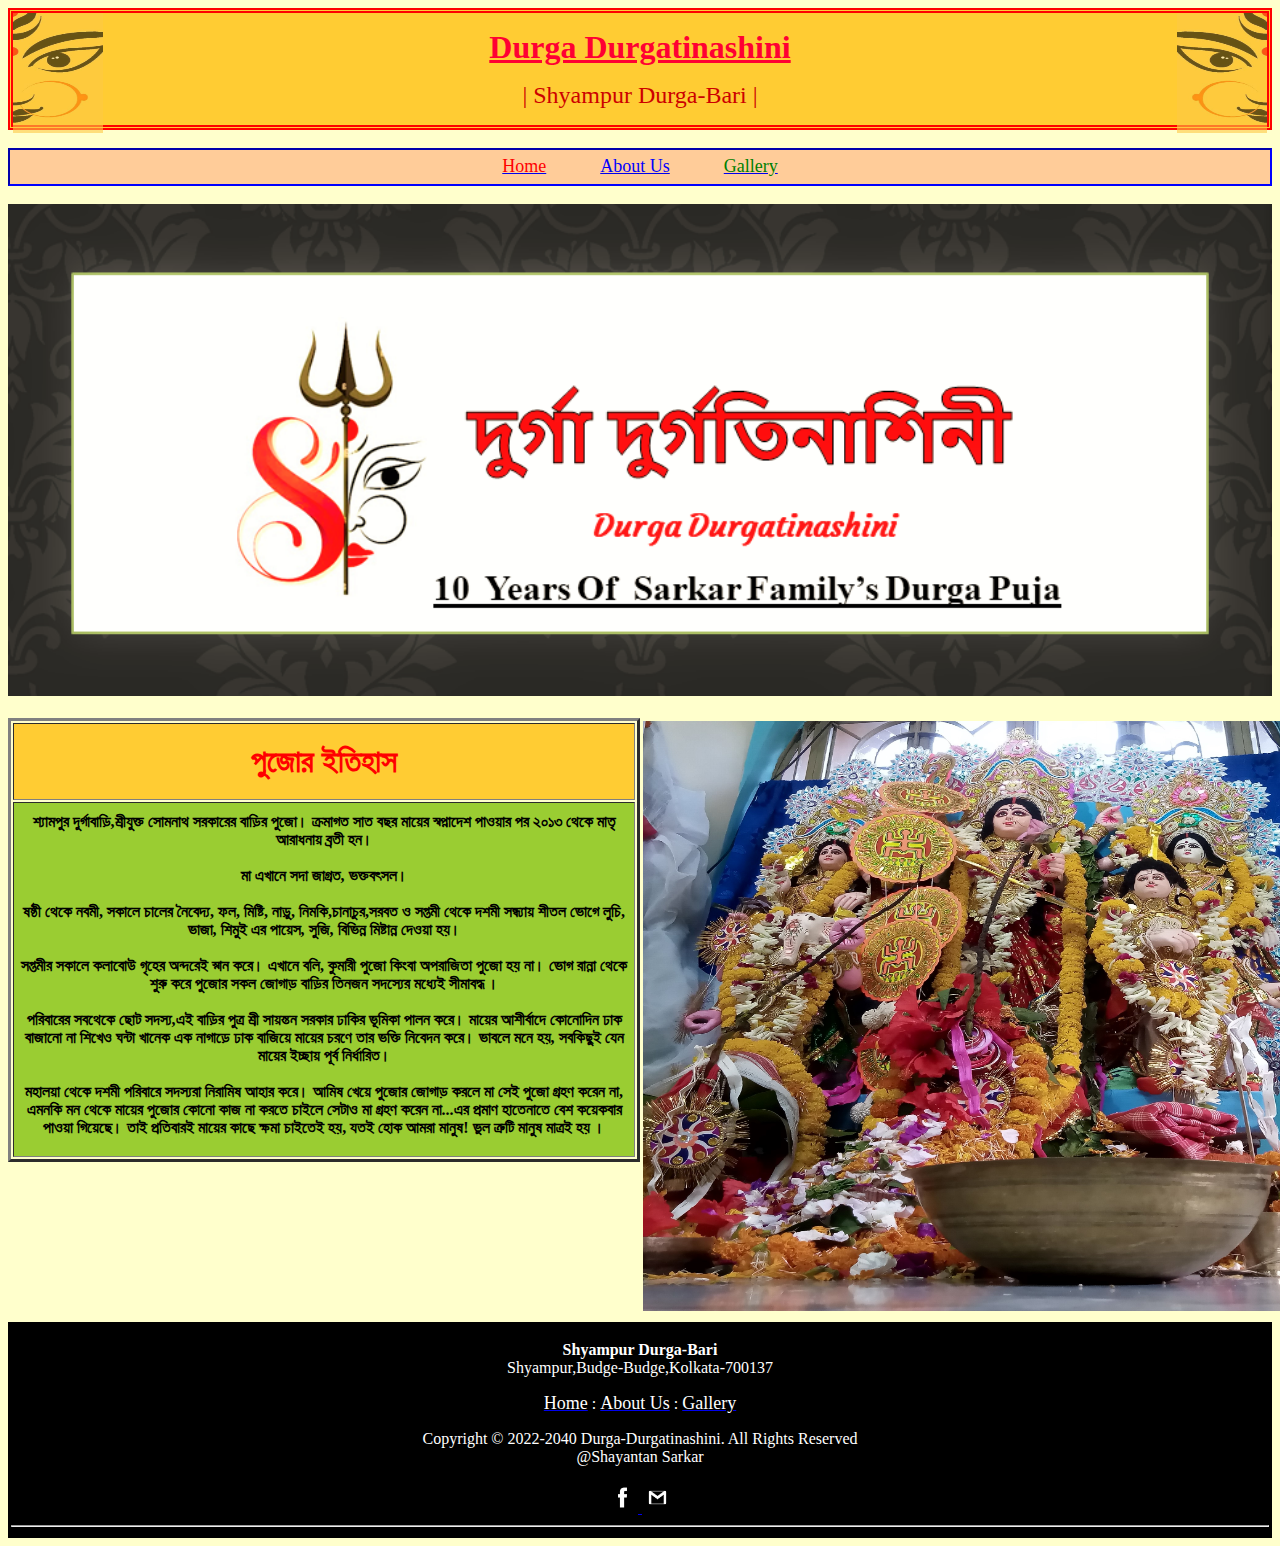
<file: index.html>
<!DOCTYPE html>
<html>
    <head>
        <title>Durga Durgatinashini</title>
        <meta charset="UTF-8">
        <meta name="viewport" content="width=device-width, initial-scale=1">
        <meta name="author" content="Shayantan Sarkar">
        <link rel="stylesheet" href="main_page.css" media="all"/>
    </head>
    <body>
        <!-- Heading Section -->
        <div align="center" class="heading">
            <img src="l3.jpg" alt="Logo" width="90px" height="120px" id="head_img2"/>
            <img src="l4.jpg" alt="Logo" width="90px" height="120px" id="head_img1" />
            <p> 
                <font size="6" face="Algerian" color="FF0033"><b><u>Durga Durgatinashini</u></b></font>  
            </p>
            <p><font size="5" face="courgette" color="CC0000" >| Shyampur Durga-Bari |</font></p>
        </div>
        <br/>
        <!-- Menu Section -->
        <div class="menu" align="center">
            <a href="index.html" target="_self" style="padding-right:50px;"><font size="4" face="Times New Roman" color="red">Home</font></a>
            <a href="aboutus.html" target="_self"><font size="4" face="Times New Roman" color="blue">About Us</font></a>
            <a href="gallery.html" target="_self" style="padding-left:50px;"><font size="4" face="Times New Roman" color="green">Gallery</font></a>
        </div>
        <br/>
        <!-- Big Logo Section -->
        <div class="logo">
            <img src="logo.png" alt="Durga Durgatinashini" width="100%" border="0">
        </div>
        <br/>
        <!-- Puja History Table Writing Section -->
        <div class="puja history">
            <table width="50%" border="3" id="gen1">
                <tr>
                    <th bgcolor="FFCC33">
                        <br/>
                        <center><font size="6" color="red"><b>পুজোর ইতিহাস</b></font></center>
                        <br/>
                    </th>
                </tr>
                <tr>
                    <td bgcolor="yellowgreen" id="history" width="50%">
                        <center>
                            <b>
                                শ্যামপুর দুর্গাবাড়ি,শ্রীযুক্ত সোমনাথ সরকারের বাড়ির পুজো। ক্রমাগত সাত বছর মায়ের স্বপ্নাদেশ পাওয়ার পর ২০১৩ থেকে মাতৃ আরাধনায় ব্রতী হন।<br/><br/>

                                মা এখানে সদা জাগ্রত, ভক্তবৎসল।<br/><br/>

                                ষষ্ঠী থেকে নবমী, সকালে চালের নৈবেদ্য, ফল, মিষ্টি, নাড়ু, নিমকি,চানাচুর,সরবত ও সপ্তমী থেকে দশমী সন্ধ্যায় শীতল ভোগে লুচি, ভাজা, শিমুই এর পায়েস, সুজি, বিভিন্ন মিষ্টান্ন দেওয়া হয়।<br/><br/>

                                সপ্তমীর সকালে কলাবোউ গৃহের অন্দরেই স্নান করে। এখানে বলি, কুমারী পুজো কিংবা অপরাজিতা পুজো হয় না। ভোগ রান্না থেকে শুরু করে পুজোর সকল জোগাড় বাড়ির তিনজন সদস্যের মধ্যেই সীমাবদ্ধ ।<br/><br/>

                                পরিবারের সবথেকে ছোট সদস্য,এই বাড়ির পুত্র শ্রী সায়ন্তন সরকার ঢাকির ভূমিকা পালন করে। মায়ের আশীর্বাদে কোনোদিন ঢাক বাজানো না শিখেও ঘন্টা খানেক এক নাগাড়ে ঢাক বাজিয়ে মায়ের চরণে তার ভক্তি নিবেদন করে। ভাবলে মনে হয়, সবকিছুই যেন মায়ের ইচ্ছায় পূর্ব নির্ধারিত।<br/><br/> 

                                মহালয়া থেকে দশমী পরিবারে সদস্যরা নিরামিষ আহার করে। আমিষ খেয়ে পুজোর জোগাড় করলে মা সেই পুজো গ্রহণ করেন না, এমনকি মন থেকে মায়ের পুজোর কোনো কাজ না করতে চাইলে সেটাও মা গ্রহণ করেন না...এর প্রমাণ হাতেনাতে বেশ কয়েকবার পাওয়া গিয়েছে। তাই প্রতিবারই মায়ের কাছে ক্ষমা চাইতেই হয়, যতই হোক আমরা মানুষ! ভুল ত্রুটি মানুষ মাত্রই হয় ।<br/><br/>
                            </b>
                             
                        </center>
                    </td>
                </tr>
            </table>
        </div>
        <!-- Puja History Table Image Section -->
        <div class="puja history">
            <table width="50%" border="0" id="gen2">
                <tr>
                    <th>
                        <img src="5.jpg" width="663px" height="590px" alt="Puja History"/>
                    </th>
                </tr>
            </table>
        </div>
        <!-- Page Ending Section -->
        <div class="page-end">
            <table border="0" width="100%" bgcolor="black"> 
                <tr>
                    <td>
                        <font color="white">
                            <center>
                                <p><b>Shyampur Durga-Bari</b><br/>Shyampur,Budge-Budge,Kolkata-700137</p>
                                <p>
                                    <a href="index.html" target="_self"><font size="4" face="Times New Roman" color="white">Home</font></a> : 
                                    <a href="aboutus.html" target="_self"><font size="4" face="Times New Roman" color="white">About Us</font></a> : 
                                    <a href="gallery.html" target="_self"><font size="4" face="Times New Roman" color="white">Gallery</font></a>
                                </p>
                                <p>Copyright © 2022-2040 Durga-Durgatinashini. All Rights Reserved<br/>@Shayantan Sarkar</p>
                                <a href="https://www.facebook.com/shayantan.sarkar.03/" target="_blank">
                                    <img src="fb.png" alt="Facebook" width="2.5%"/>
                                </a>
                                <a href="mailto:iamshayantansocial@gmail.com?" target="_blank">
                                    <img src="gm.jpg" alt="Gmail" width="2.5%"/>
                                </a>
                                <hr/>
                            </center>
                        </font>
                    </td>
                </tr>
            </table>
        </div>
    </body>
</html>
</file>
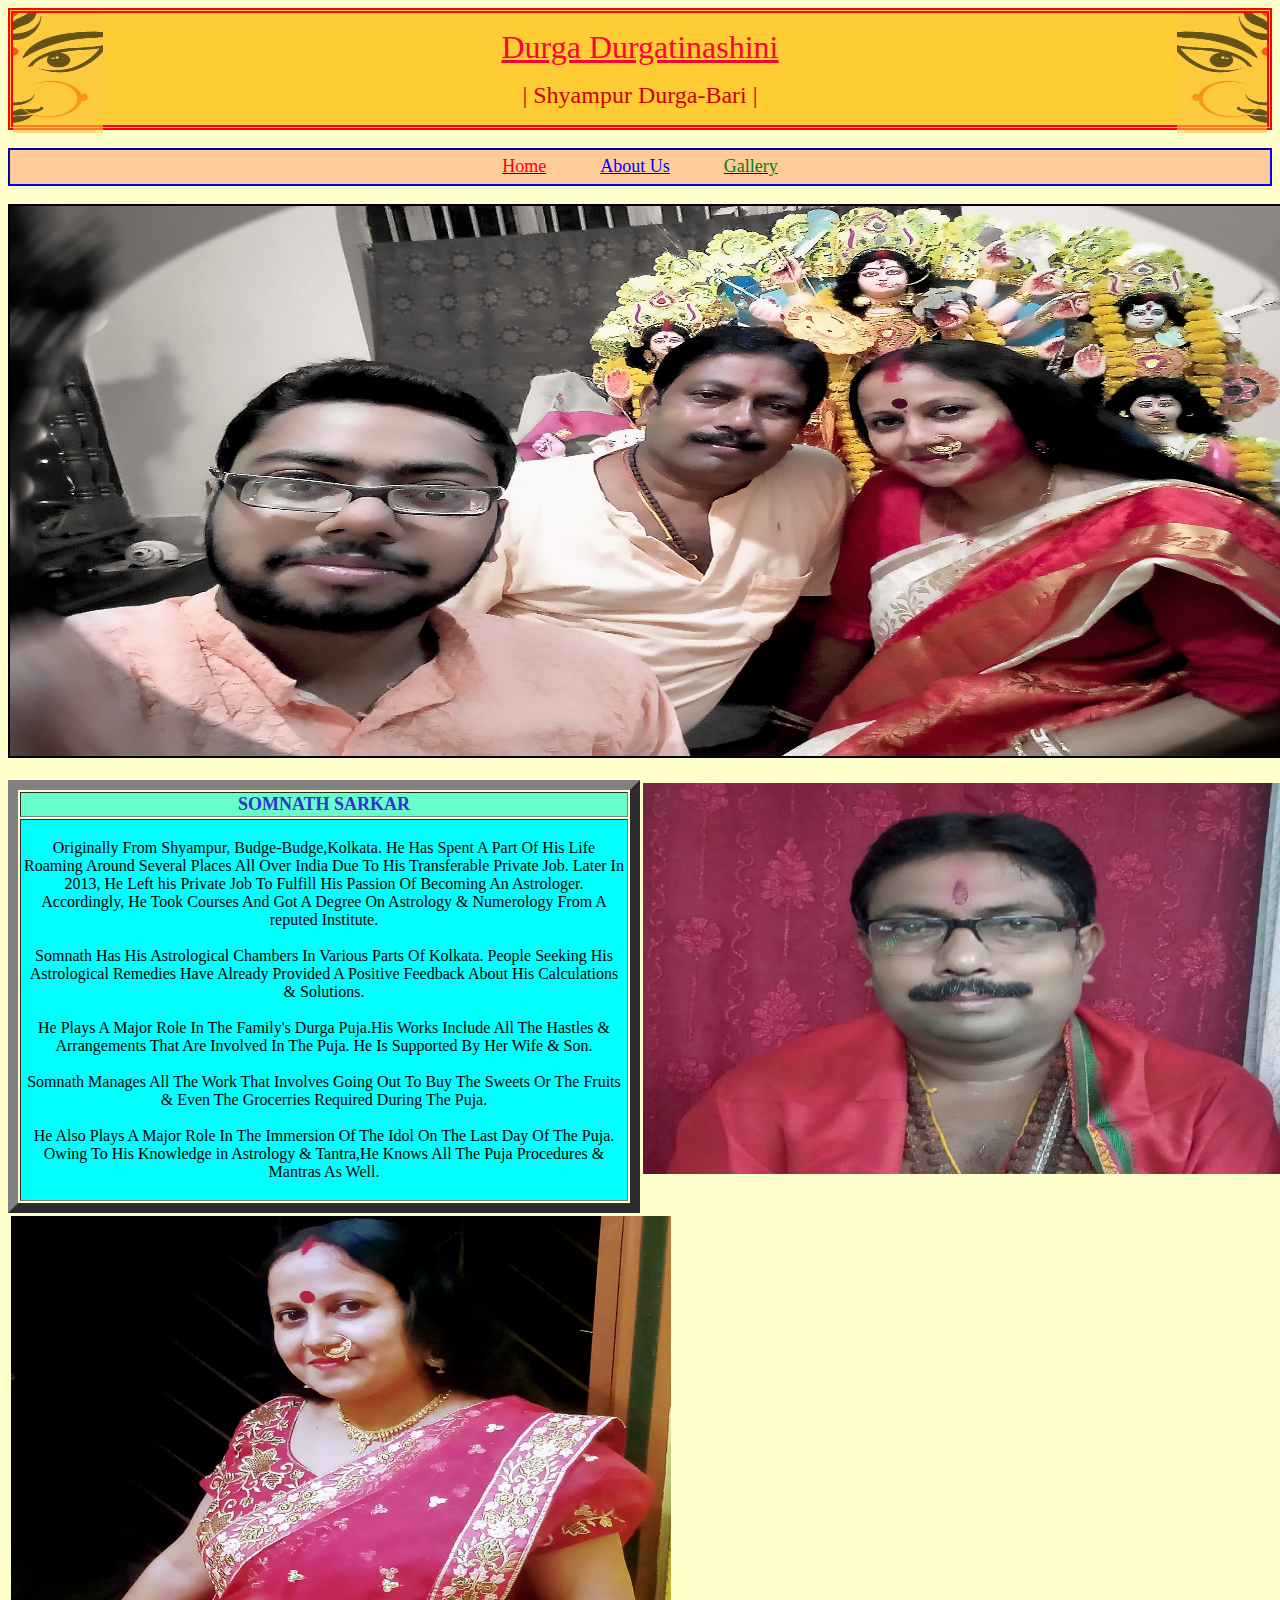
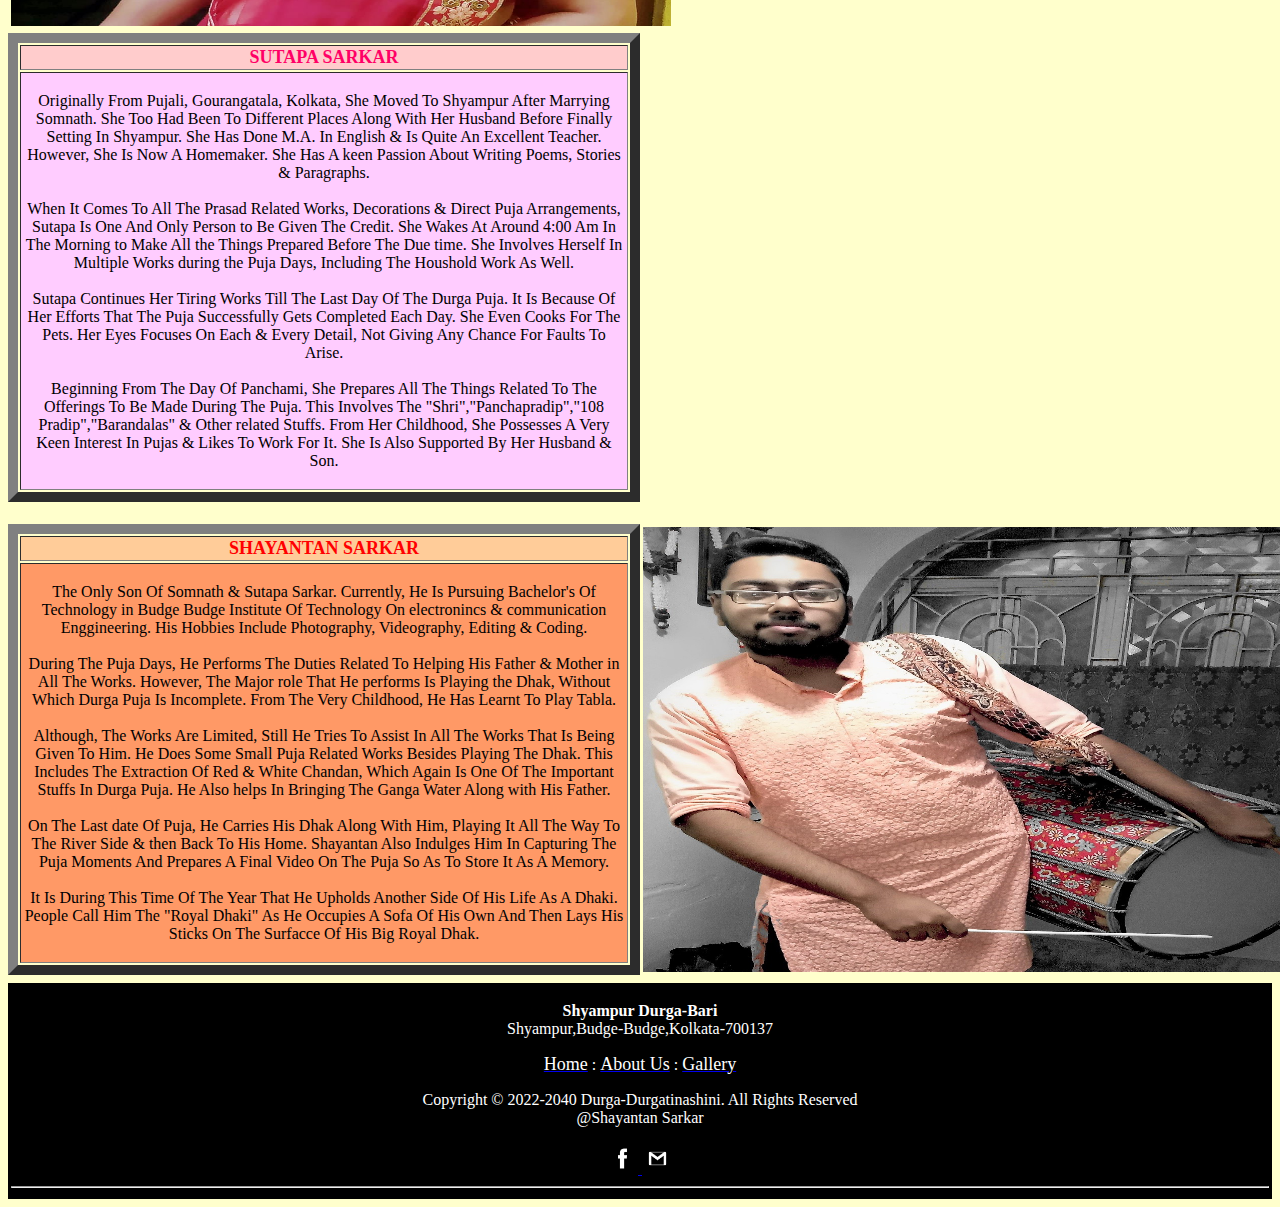
<file: aboutus.html>
<!DOCTYPE html>
<html>
    <head>
        <title>About Us</title>
        <meta name="viewport" content="width=device-width, initial-scale=1">
        <meta name="author" content="Shayantan Sarkar">
        <link rel="stylesheet" href="main_page.css" media="all"/>
    </head>
    <body>
        <!-- Heading Section -->
        <div align="center" class="heading">
            <img src="l3.jpg" alt="Logo" width="90px" height="120px" id="head_img2"/>
            <img src="l4.jpg" alt="Logo" width="90px" height="120px" id="head_img1" />
            <p>
                <font size="6" face="Algerian" color="FF0033"<b><u>Durga Durgatinashini</u></b></font>
            <p>
            <p><font size="5" face="courgette" color="CC0000" >| Shyampur Durga-Bari |</font></p>
        </div>
        <br/>
        <!-- Menu Section -->
        <div class="menu" align="center">
            <a href="index.html" target="_self" style="padding-right:50px;"><font size="4" face="Times New Roman" color="red">Home</font></a>
            <a href="aboutus.html" target="_self"><font size="4" face="Times New Roman" color="blue">About Us</font></a>
            <a href="gallery.html" target="_self" style="padding-left:50px;"><font size="4" face="Times New Roman" color="green">Gallery</font></a>
        </div>
        <br/>
        <!-- Big Photo Section -->
        <div class="photo">
            <img src="2.jpg" alt="Sarkar Family" width="1332px" height="550px" border="2">
        </div>
        <br/>
         <!-- About Section (SOMNATH) -->
        <div class="about1">
            <table id="somnath" width="50%" border="10">
                <tr>
                    <th bgcolor="66ffcc"><font color="3333cc" size="4" >SOMNATH SARKAR</font></th>
                </tr>
                <tr>
                    <td bgcolor="00ffff">
                        <center>
                            <br/>Originally From Shyampur, Budge-Budge,Kolkata. He Has Spent A Part Of His Life Roaming Around Several Places All Over India Due To His Transferable Private Job. Later In 2013, He Left his Private Job To Fulfill His Passion Of Becoming An Astrologer. Accordingly, He Took Courses And Got A Degree On Astrology & Numerology From A reputed Institute.<br/><br/>
                            Somnath Has His Astrological Chambers In Various Parts Of Kolkata. People Seeking His Astrological Remedies Have Already Provided A Positive Feedback About His Calculations & Solutions.<br/><br/>
                            He Plays A Major Role In The Family's Durga Puja.His Works Include All The Hastles & Arrangements That Are Involved In The Puja. He Is Supported By Her Wife & Son.<br/><br/> 
                            Somnath Manages All The Work That Involves Going Out To Buy The Sweets Or The Fruits & Even The Grocerries Required During The Puja.<br/><br/>
                            He Also Plays A Major Role In The Immersion Of The Idol On The Last Day Of The Puja. Owing To His Knowledge in Astrology & Tantra,He Knows All The Puja Procedures & Mantras As Well.<br/><br/>
                        </center>
                    </td>
                </tr>
            </table>
        </div>
        <div id="about1">
            <table width="50%" border="0" id="som-img" >
                <th>
                    <img src="161.jpg" alt="SOMNATH SARKAR" width="660px" height="391px"/>
                </th>
            </table>
        </div>
        <br/>
        <!-- ABOUT SECTION (SUTAPA) -->
        <div id="about2">
            <table width="50%" border="0" id="sut-img" >
                <th>
                    <img src="11.jpg" alt="SUTAPA SARKAR" width="660px" height="410px"/>
                </th>
            </table>
        </div>
        <div class="about2">
            <table id="sutapa" border="10" width="50%">
                <tr>
                    <th bgcolor="ffcccc"><font color="ff0066" size="4" >SUTAPA SARKAR</font></th>
                </tr>
                <tr>
                    <td bgcolor="ffccff">
                        <center>
                            <br/>Originally From Pujali, Gourangatala, Kolkata, She Moved To Shyampur After Marrying Somnath. She Too Had Been To Different Places Along With Her Husband Before Finally Setting In Shyampur. She Has Done M.A. In English & Is Quite An Excellent Teacher. However, She Is Now A Homemaker. She Has A keen Passion About Writing Poems, Stories & Paragraphs.<br/><br/>
                            When It Comes To All The Prasad Related Works, Decorations & Direct Puja Arrangements, Sutapa Is One And Only Person to Be Given The Credit. She Wakes At Around 4:00 Am In The Morning to Make All the Things Prepared Before The Due time. She Involves Herself In Multiple Works during the Puja Days, Including The Houshold Work As Well.<br/><br/>
                            Sutapa Continues Her Tiring Works Till The Last Day Of The Durga Puja. It Is Because Of Her Efforts That The Puja Successfully Gets Completed Each Day. She Even Cooks For The Pets. Her Eyes Focuses On Each & Every Detail, Not Giving Any Chance For Faults To Arise.<br/><br/>
                            Beginning From The Day Of Panchami, She Prepares All The Things Related To The Offerings To Be Made During The Puja. This Involves The "Shri","Panchapradip","108 Pradip","Barandalas" & Other related Stuffs. From Her Childhood, She Possesses A Very Keen Interest In Pujas & Likes To Work For It. She Is Also Supported By Her Husband & Son.<br/><br/>
                        </center>
                    </td>
                </tr>
            </table>
        </div>
        <br/>
        <!-- ABOUT SECTION (SHAYANTAN) -->
        <div class="about3">
            <table width="50%" border="10" id="shayantan">
                <tr>
                    <th bgcolor="ffcc99"><font color="ff0000" size="4" >SHAYANTAN SARKAR</font></th>
                </tr>
                <tr>
                    <td bgcolor="ff9966">
                    <center>
                        <br/>The Only Son Of Somnath & Sutapa Sarkar. Currently, He Is Pursuing Bachelor's Of Technology in Budge Budge Institute Of Technology On electronincs & communication Enggineering. His Hobbies Include Photography, Videography, Editing & Coding.<br/><br/>
                        During The Puja Days, He Performs The Duties Related To Helping His Father & Mother in All The Works. However, The Major role That He performs Is Playing the Dhak, Without Which Durga Puja Is Incomplete. From The Very Childhood, He Has Learnt To Play Tabla.<br/><br/>
                        Although, The Works Are Limited, Still He Tries To Assist In All The Works That Is Being Given To Him. He Does Some Small Puja Related Works Besides Playing The Dhak. This Includes The Extraction Of Red & White Chandan, Which Again Is One Of The Important Stuffs In Durga Puja. He Also helps In Bringing The Ganga Water Along with His Father.<br/><br/>
                        On The Last date Of Puja, He Carries His Dhak Along With Him, Playing It All The Way To The River Side & then Back To His Home. Shayantan Also Indulges Him In Capturing The Puja Moments And Prepares A Final Video On The Puja So As To Store It As A Memory.<br/><br/>
                        It Is During This Time Of The Year That He Upholds Another Side Of His Life As A Dhaki. People Call Him The "Royal Dhaki" As He Occupies A Sofa Of His Own And Then Lays His Sticks On The Surfacce Of His Big Royal Dhak.<br/><br/>
                    </center>
                    </td>
                </tr>
            </table>
        </div>
        <div id="about3">
            <table width="50%" border="0" id="sha-img" >
                <th>
                    <img src="1.jpg" alt="SHAYANTAN SARKAR" width="662px" height="445px"/>
                </th>
            </table>
        </div>
        <!-- Page Ending Section -->
        <div class="page-end">
            <table border="0" width="100%" bgcolor="black"> 
                <tr>
                    <td>
                        <font color="white">
                            <center>
                                <p><b>Shyampur Durga-Bari</b><br/>Shyampur,Budge-Budge,Kolkata-700137</p>
                                <p>
                                    <a href="index.html" target="_self"><font size="4" face="Times New Roman" color="white">Home</font></a> : 
                                    <a href="aboutus.html" target="_self"><font size="4" face="Times New Roman" color="white">About Us</font></a> :
                                    <a href="gallery.html" target="_self"><font size="4" face="Times New Roman" color="white">Gallery</font></a>
                                </p>
                                <p>Copyright © 2022-2040 Durga-Durgatinashini. All Rights Reserved<br/>@Shayantan Sarkar</p>
                                <a href="https://www.facebook.com/shayantan.sarkar.03/" target="_blank">
                                    <img src="fb.png" alt="Favebook" width="2.5%"/>
                                </a>
                                <a href="mailto:iamshayantansocial@gmail.com?" target="_blank">
                                    <img src="gm.jpg" alt="Gmail" width="2.5%"/>
                                </a>
                                <hr/>
                            </center>
                        </font>
                    </td>
                </tr>
            </table>
        </div>
    </body>
</html>
</file>
<file: main_page.css>
body{
    background-color:#ffffcc;
}
.heading{
    background-color:#FFCC33;
    border-color:red;
    border-width:5px;
    border-style:double;
}
#head_img1{
    float:right;
    opacity:60%;
}
#head_img2{
    float:left;
    opacity:60%;
}
.menu{
    background-color:#ffcc99;
    border-color: blue;
    border-width:2px;
    border-style:inset;
    padding-top:0.5%;
    padding-bottom:0.5%;
}
#history{
    padding-top:10px;
    padding-left:5px;
    padding-right:5px ;
}
#gen1{
    float:left;
}
#gen2{
    display:inline-block;
}
#somnath{
    float:left;
    
}
#som-img{
    display:inline-block;
}
#sut-img{
    float:left;
}
#sutapa{
    display:inline-block;;
}
#shayantan{
    float:left;
}
#sha-img{
    display:inline-block;
}
</file>
